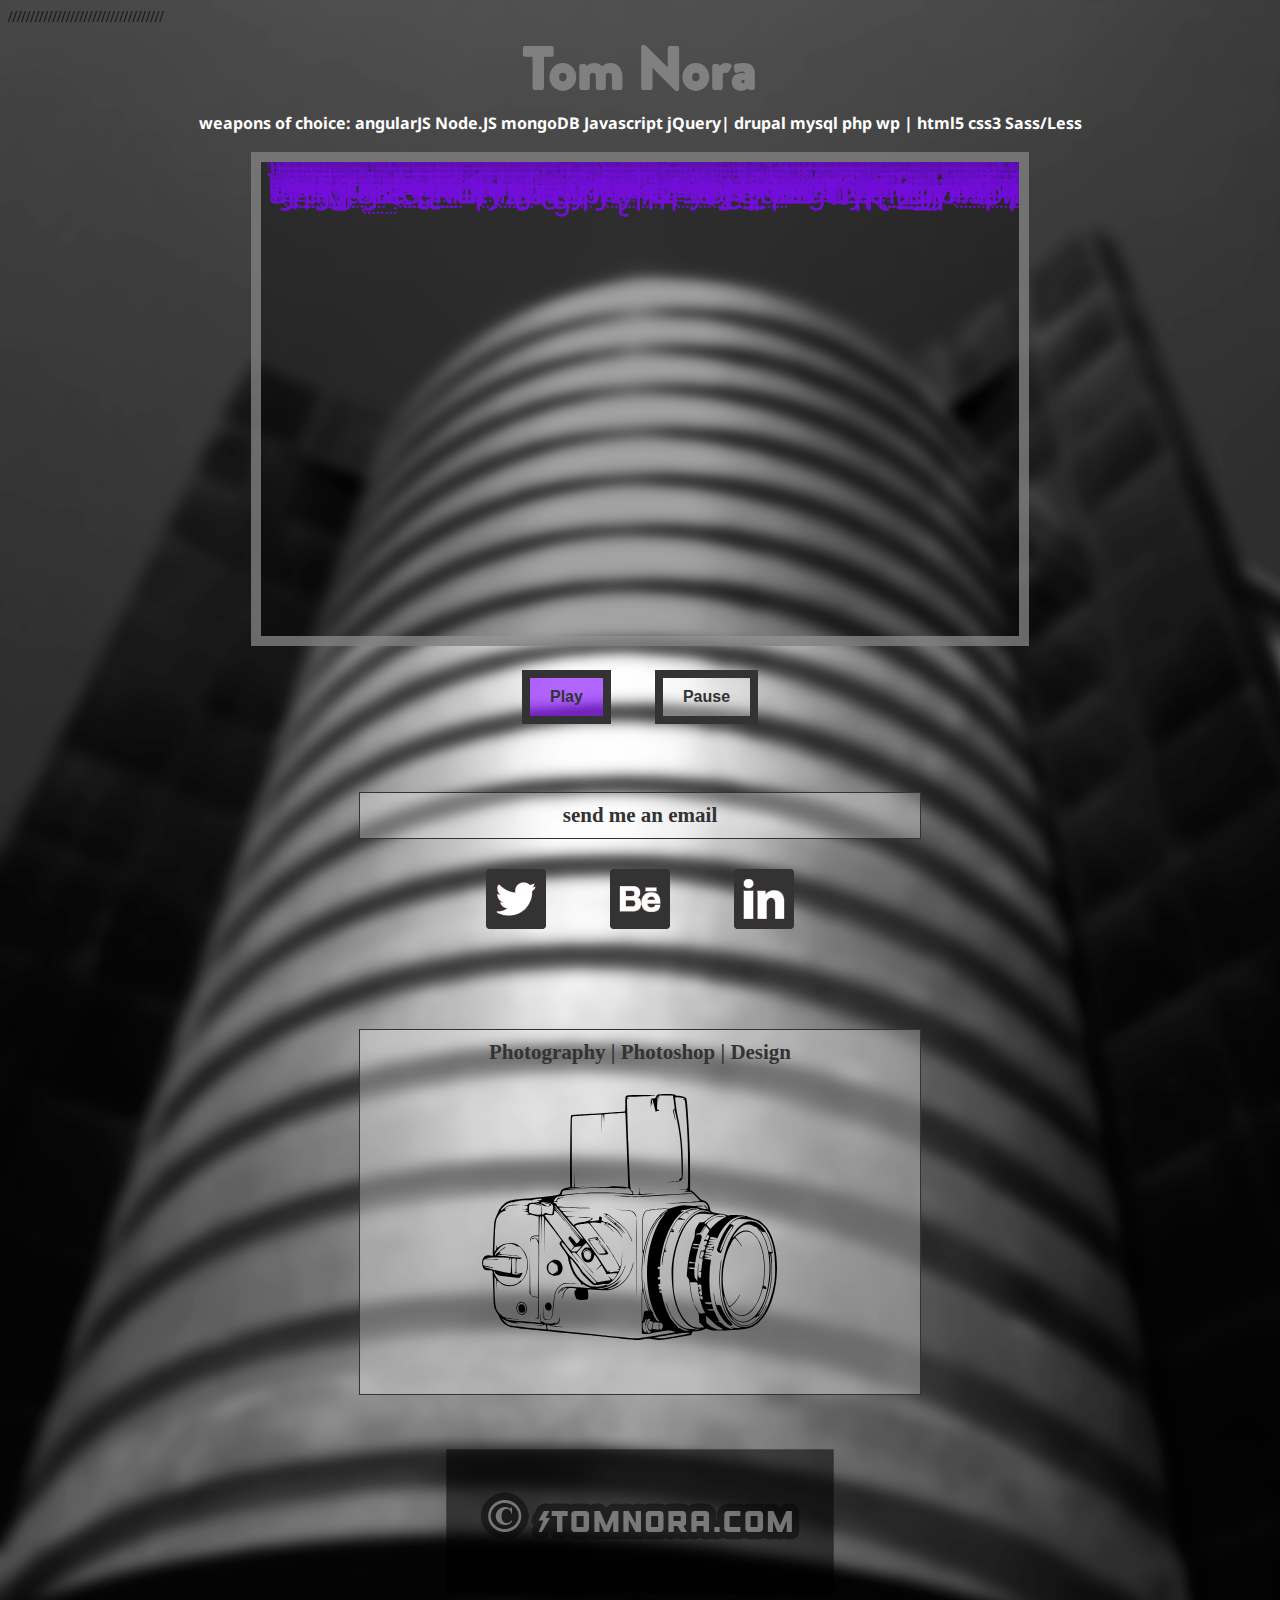
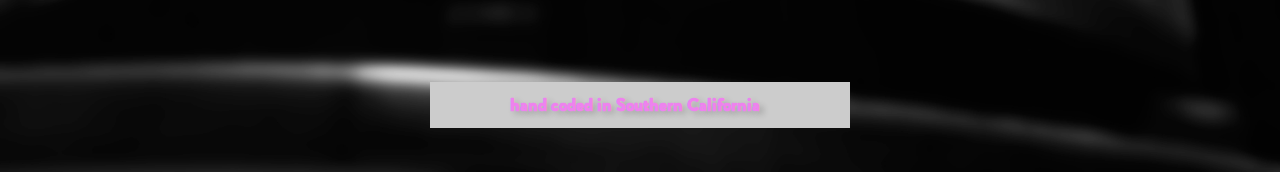
<file: index.html>
<!DOCTYPE HTML>

<head>

<meta name="author" content="Tom Nora" />

<script src="http://ajax.googleapis.com/ajax/libs/jquery/1.7.1/jquery.min.js" type="text/javascript"></script>

	<link rel="stylesheet" type="text/css" href="css/tomnoradotcom.css" /link>
	
	<link href='fonts/Brandon_blk.otf' rel='stylesheet' type='text/css'>
	
	<link href='http://fonts.googleapis.com/css?family=Noto+Sans:400,700' rel='stylesheet' type='text/css'>
        <meta charset="utf-8">
        
    <title> TOM NORA | Art + Technology </title>
     
<style>
body  {background-image:url('images/fairfax-wilshire.jpg');
				no-repeat center center fixed; 
				  -webkit-background-size: cover;
				  -moz-background-size: cover;
				  -o-background-size: cover;
				  background-size: cover;    }
  
  @font-face {  font-family: Brandon;
				src: url('fonts/Brandon_blk.otf'); }
				
canvas		{
  min-width: 450px;
  min-hieght: 100px;
  width: 60%;
  height: 30%;
  border: 10px solid grey ;   }

canvas 		{opacity:0.8;    } 
						  -webkit-background-size: cover;
				  -moz-background-size: cover;
				  -o-background-size: cover;
				  background-size: cover; }
</style>
  
</head>

///////////////////////////////////

<body>

	
   <div align="center" >     <h3> Tom Nora </h3>  
    <h6 style="color:white"> weapons of choice: angularJS Node.JS mongoDB Javascript jQuery| drupal mysql php wp | html5 css3 Sass/Less </h6>  <br>
    
	<div>
    <canvas align="center" id="q" width=100% height="800" align = "center">Your Browser Does Not Support latest HTML5. Switch to Safari or Chrome.</canvas>
	</div>  </div>  
	
	<div align="center" >

    <button align="center" id="play">Play</button>
    <button align="center" id="pause">Pause</button>   </div>  
    
<script>
$(document).ready(function(){
var s=window.screen;
var width = q.width=s.width;
var height = q.height;
var yPositions = Array(400).join(0).split('');
var ctx=q.getContext('2d');
 
var draw = function () {
  ctx.fillStyle='rgba(0,0,0,.05)';
  ctx.fillRect(0,0,width,height);
  ctx.fillStyle='#7f00ff';
  ctx.font = '44pt Courier';
  yPositions.map(function(y, index){
    text = String.fromCharCode(1e2+Math.random()*33);
    x = (index * 10)+10;
    q.getContext('2d').fillText(text, x, y);
    if(y > 100 + Math.random()*1e4)
    {
      yPositions[index]=0;
    }
    else
    {
      yPositions[index] = y + 10;
    }
  });
};

RunMatrix();
function RunMatrix()
{
if(typeof Game_Interval != "undefined") clearInterval(Game_Interval);
        Game_Interval = setInterval(draw, 66);
}

function StopMatrix()
{
clearInterval(Game_Interval);
}
setInterval(draw, 333);
$("button#pause").click(function(){
StopMatrix();});
$("button#play").click(function(){RunMatrix();});
 
})

</script>
<br>  <div  align="center">
		<a href="mailto:t@tomnora.com" class="btn">send me an email</a>  </div>

	<div class="content" align="center">
	<a href="https://twitter.com/tomnora"><img class="icon" src="images/twitter.png" onmouseover="this.src='images/twitterhov.png'"onmouseout="this.src='images/twitter.png'"></a>
		
	<a href="http://www.behance.net/norart"><img class="icon" src="images/behance.png" onmouseover="this.src='images/behancehov.png'"onmouseout="this.src='images/behance.png'"></a>
	<a href="http://www.linkedin.com/in/tomnora/"><img class="icon" src="images/linkedin.png" onmouseover="this.src='images/linkedinhov.png'"onmouseout="this.src='images/linkedin.png'"></a>
	</div>    </div>     <br> <br> 
	
		<div class="content" align="center"> <a href="http://tomnora.com/photography/" class="btn">Photography | Photoshop | Design <figure><img src="images/Hassel.svg"></figure></a>
	</div>  <br> 

<div class="content" align="center"> <a href="http://tomnora.com"><img class="icon" src="images/copyright400.png" onmouseover="this.src='images/copyright400hov.png'"onmouseout="this.src='images/copyright400.png'"></a>
	</div> 
	<br> 
	<div class="content" align="center"><a href="http://tomnora.com" class="btn2">
 <h3 class="Rainbojangles">hand coded in Southern California</h3> <br></a>
 </div>
 <br>
 <br> 
 
</body>

</html>
</file>
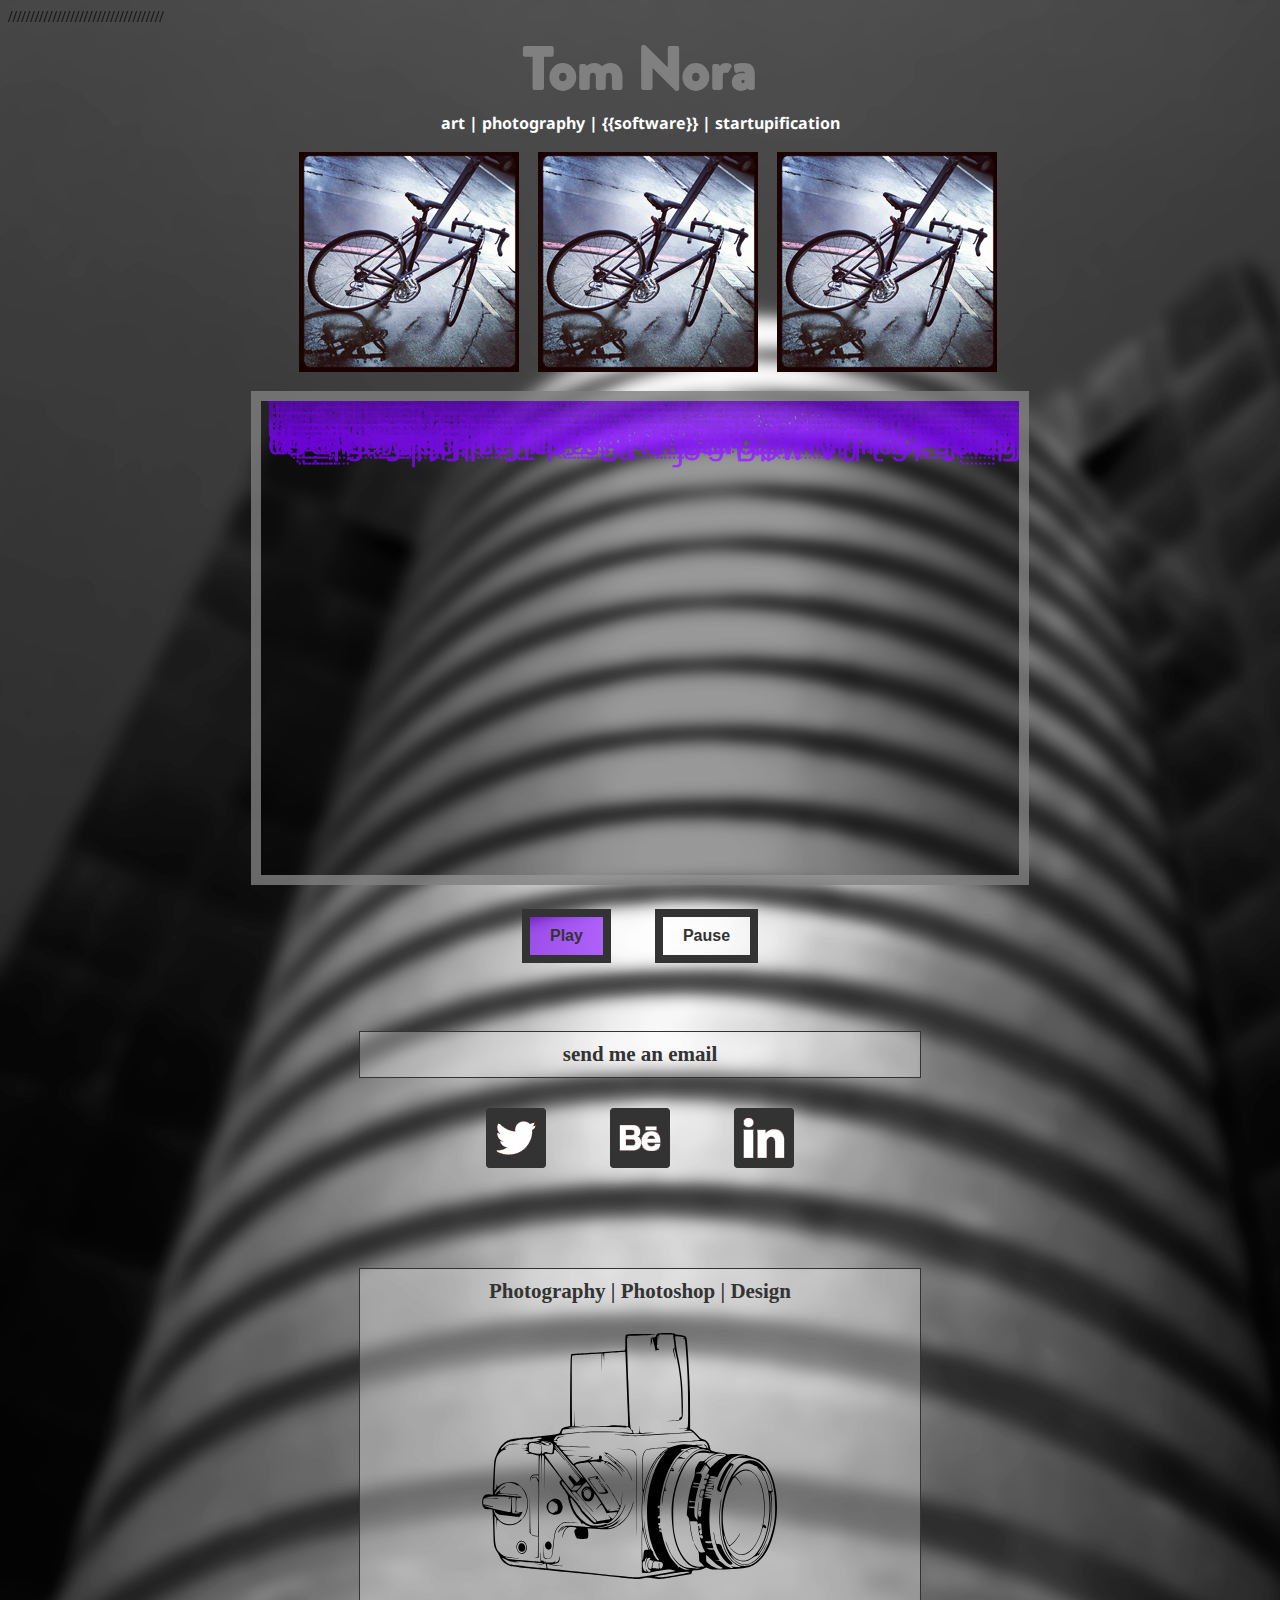
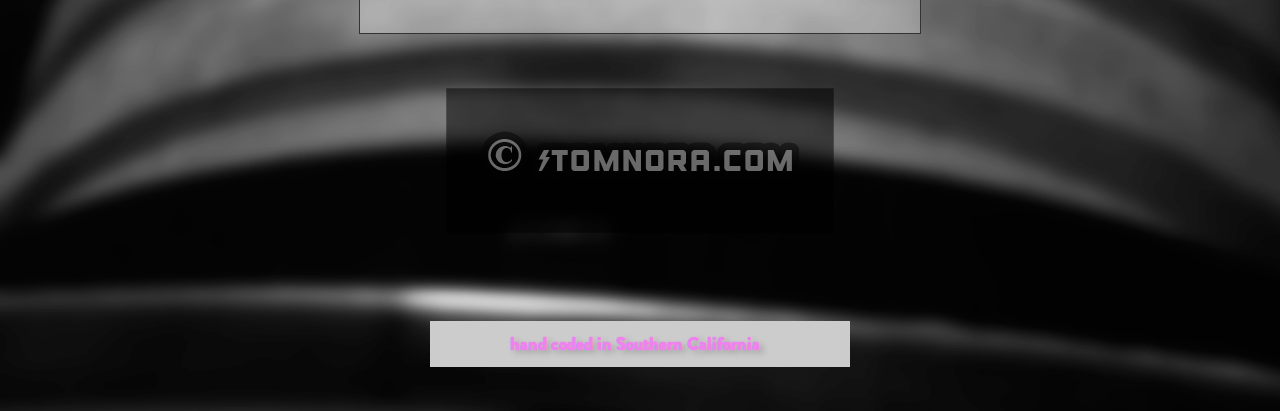
<file: index2.html>
<!DOCTYPE HTML>

<head>

<meta name="author" content="Tom Nora" />

<script src="http://ajax.googleapis.com/ajax/libs/jquery/1.7.1/jquery.min.js" type="text/javascript"></script>

	<link rel="stylesheet" type="text/css" href="css/tomnoradotcom.css" /link>
	
	<link href='fonts/Brandon_blk.otf' rel='stylesheet' type='text/css'>
	
	<link href='http://fonts.googleapis.com/css?family=Noto+Sans:400,700' rel='stylesheet' type='text/css'>
        <meta charset="utf-8">
        
    <title> TOM NORA | Art + Technology </title>
     
<style>
body  {background-image:url('images/fairfax-wilshire.jpg');
				no-repeat center center fixed; 
				  -webkit-background-size: cover;
				  -moz-background-size: cover;
				  -o-background-size: cover;
				  background-size: cover;    }
  
  @font-face {  font-family: Brandon;
				src: url('fonts/Brandon_blk.otf'); }
				
canvas		{
  min-width: 450px;
  min-hieght: 100px;
  width: 60%;
  height: 30%;
  border: 10px solid grey ;   }

canvas 		{opacity:0.8;    } 
						  -webkit-background-size: cover;
				  -moz-background-size: cover;
				  -o-background-size: cover;
				  background-size: cover; }
</style>
  
</head>

///////////////////////////////////

<body>

	
   <div align="center" >     <h3> Tom Nora </h3>  
    <h6 style="color:white"> art | photography | {{software}} | startupification </h6>  <br>
    
    <div>
    <img style="float: center; margin: 0px 0px 15px 15px;" src="images/bike©tomnora.jpg" width="220" />
        <img style="float: center; margin: 0px 0px 15px 15px;" src="images/bike©tomnora.jpg" width="220" />
            <img style="float: center; margin: 0px 0px 15px 15px;" src="images/bike©tomnora.jpg" width="220" />
    </div>
    
	<div>
    <canvas align="center" id="q" width=100% height="800" align = "center">Your Browser Does Not Support latest HTML5. Switch to Safari or Chrome.</canvas>
	</div>  </div>  
	
	<div align="center" >

    <button align="center" id="play">Play</button>
    <button align="center" id="pause">Pause</button>   </div>  
    
<script>
$(document).ready(function(){
var s=window.screen;
var width = q.width=s.width;
var height = q.height;
var yPositions = Array(400).join(0).split('');
var ctx=q.getContext('2d');
 
var draw = function () {
  ctx.fillStyle='rgba(0,0,0,.05)';
  ctx.fillRect(0,0,width,height);
  ctx.fillStyle='#7f00ff';
  ctx.font = '44pt Courier';
  yPositions.map(function(y, index){
    text = String.fromCharCode(1e2+Math.random()*33);
    x = (index * 10)+10;
    q.getContext('2d').fillText(text, x, y);
    if(y > 100 + Math.random()*1e4)
    {
      yPositions[index]=0;
    }
    else
    {
      yPositions[index] = y + 10;
    }
  });
};

RunMatrix();
function RunMatrix()
{
if(typeof Game_Interval != "undefined") clearInterval(Game_Interval);
        Game_Interval = setInterval(draw, 66);
}

function StopMatrix()
{
clearInterval(Game_Interval);
}
setInterval(draw, 333);
$("button#pause").click(function(){
StopMatrix();});
$("button#play").click(function(){RunMatrix();});
 
})

</script>
<br>  <div  align="center">
		<a href="mailto:t@tomnora.com" class="btn">send me an email</a>  </div>

	<div class="content" align="center">
	<a href="https://twitter.com/tomnora"><img class="icon" src="images/twitter.png" onmouseover="this.src='images/twitterhov.png'"onmouseout="this.src='images/twitter.png'"></a>
		
	<a href="http://www.behance.net/norart"><img class="icon" src="images/behance.png" onmouseover="this.src='images/behancehov.png'"onmouseout="this.src='images/behance.png'"></a>
	<a href="http://www.linkedin.com/in/tomnora/"><img class="icon" src="images/linkedin.png" onmouseover="this.src='images/linkedinhov.png'"onmouseout="this.src='images/linkedin.png'"></a>
	</div>    </div>     <br> <br> 
	
		<div class="content" align="center"> <a href="http://tomnora.com/photography/" class="btn">Photography | Photoshop | Design <figure><img src="images/Hassel.svg"></figure></a>
	</div>  <br> 

<div class="content" align="center"> <a href="http://tomnora.com"><img class="icon" src="images/copyright400.png" onmouseover="this.src='images/copyright400hov.png'"onmouseout="this.src='images/copyright400.png'"></a>
	</div> 
	<br> 
	<div class="content" align="center"><a href="http://tomnora.com" class="btn2">
 <h3 class="Rainbojangles">hand coded in Southern California</h3> <br></a>
 </div>
 <br>
 <br> 
 
</body>

</html>
</file>
<file: css/tomnoradotcom.css>
/* ------------------------------
------------- RESET -------------
--------------------------------- */


/* ------------------------------
------------- TYPE --------------
--------------------------------- */

html { -webkit-font-smoothing: antialiased; }

p {
	font-family: 'Noto Sans', Sans;
	font-size: 28px;
	color: #333333;
	text-align: center;
	padding: 0px;
	margin: 0px;
}



h3 {
	font-family: Brandon, Sans;
	font-size: 60px;
	color: grey;
	text-align: center;
	padding-bottom: 0px;
	margin-bottom: 0px;
	margin: 0px;
}

h4 {
	font-family: Brandon, Sans;
	font-size: 54px;
	color: #4c4c4c;
	text-align: center;
	padding-bottom: 0px;
	margin-bottom: 0px;
	margin: 20px;
}

h6 {
	font-family: 'Noto Sans', Sans;
	font-size: 16px;
	color: #333333;
	text-align: center;
	padding: 0px;
	margin: 0px;
}



.bio { padding: 0 20px 80px 20px; }

.description { color: #F25749; }

.bye { padding: 0px; margin: 40px 0 10px 0; }

p.feet-type {
	font-size: 16px;
	color: #F25749;
	padding: 0px;
}

/* ------------------------------
------------ CONTENT ------------
--------------------------------- */

/*	.work-btn { text-align: center; padding-top: 40px; }
*/

.content a { display: inline-block;  }

.btn  { background-color: rgba(255,255,255,0.3);
		  border: 1px solid #333333;
		  display: block;
		  color: #333333;
		  font-family:'Noto Sans' sans-serif;
		  font-size: 21px;
		  font-weight: bold;
		  max-width: 400px;
		  padding: 10px  80px;
		  text-decoration: none;
		  margin-top: 30px;
		  text-align: center;
		  }
  
.btn:hover { background-color: #333333;	 color: #7F00FF; }

.btn2  { background-color: #cccccc;
		  display: block;
		  color: #333333;
		  font-family:'Noto Sans' sans-serif;
		  font-size: 18px;

		  max-width: 400px;
		  padding: 10px  80px;
		  text-decoration: none;
		  margin-top: 30px;
		  text-align: center;
		  }
		  
.btn3  { background-color: #cccccc;
		  display: block;
		  color: #333333;
		  font-family:'Noto Sans'  sans-serif;
		  font-size: 38px;

		  max-width: 900px;
		  padding: 10px  80px;
		  text-decoration: none;
		  margin-top: 30px;
		  text-align: center;
		  }

button  {
  background-color: rgba(255,255,255,0.3);
  border: 8px solid #333333;
	cursor: pointer; 
  color: #333333;
  font-family:'Noto Sans' sans-serif;
  font-size: 16px;
  font-weight: bold;
  max-width: 400px;
  padding: 10px  20px;
  text-decoration: none;
  margin: 20px 20px 20px 20px;
  text-align: center;
  }
		 #pause { padding: 10px 20px; text-align: center; }
	 
		#play { background-color: rgba(127, 0, 255,0.6); padding: 10px 20px; text-align: center; }
	
button:hover { background-color: rgba(255,255,255,0.3); color: #FFFFFF; }

section {
	max-width: 100%;
	padding: 20px 20px;
	text-align: center;
	display: block;	
}

.face {
	padding-top: 80px;
	padding-bottom: 80px;
	text-align: center;
}

.module {
	background-color: #333333;
}

.module.alt {
	background-color: #4D4D4D;
}

.other{
	padding: 60px 20px;
	background-color: #4D4D4D;
}

.det {
	padding-top: 60px;
	padding-bottom: 60px;
	text-align: center;
}

figure {
	width: 80%; 
	max-width: 426px;
	display: inline-block;
}

figure img {
	width: 100%;
	display: inline-block;
}

.icon {
	margin: 30px;
	
}

.footer {
	padding: 10px 10px;
	background-color: #333333;
	text-align: center;
	bottom: 0px;
	position: relative;
	display: block;
	width: 100%;
}


/* ------------------------------
--------- TEXT COLOR MORPH ---------
--------------------------------- */

.Rainbojangles {
    color: violet;
    font-size: 1em;
    font-family: 'Brandon', Candara, Consolas, Calibri, sans-serif !important;
    text-shadow: 4px 3px 6px #000000;
    text-shadow: 4px 3px 6px rgba(0, 0, 0, .2);
    display: inline;
    padding-right: 10px;

    animation-name: rainbowGlow;
    
    animation-duration: 50s;
    animation-delay: 2s;
    -moz-animation: rainbowGlow 50s 1 linear;
    -o-animation: rainbowGlow  50s 1 linear;
    -webkit-animation: rainbowGlow 50s 1 linear;
    animation: rainbowGlow 50s 1 linear;
    
    animation-iteration-count: infinite;
-moz-animation-iteration-count: infinite;
-webkit-animation-iteration-count: infinite;
-o-animation-iteration-count: infinite;
}

@-webkit-keyframes rainbowGlow {
from {
         color: #7f00ff;  /* purple */
     }
25% {
         color: #663399;  /* dk purple */
     }
50% {
        color: indigo; 
    }

75% {
        color: black;
    }

to {
       color: #7f00ff; /* purple */
   }
}



/* ------------------------------
--------- MEDIA QUERIES ---------
--------------------------------- */

@media (min-width: 700px) { 
    .content { width: 700px; margin: 0 auto; } 
}
</file>
